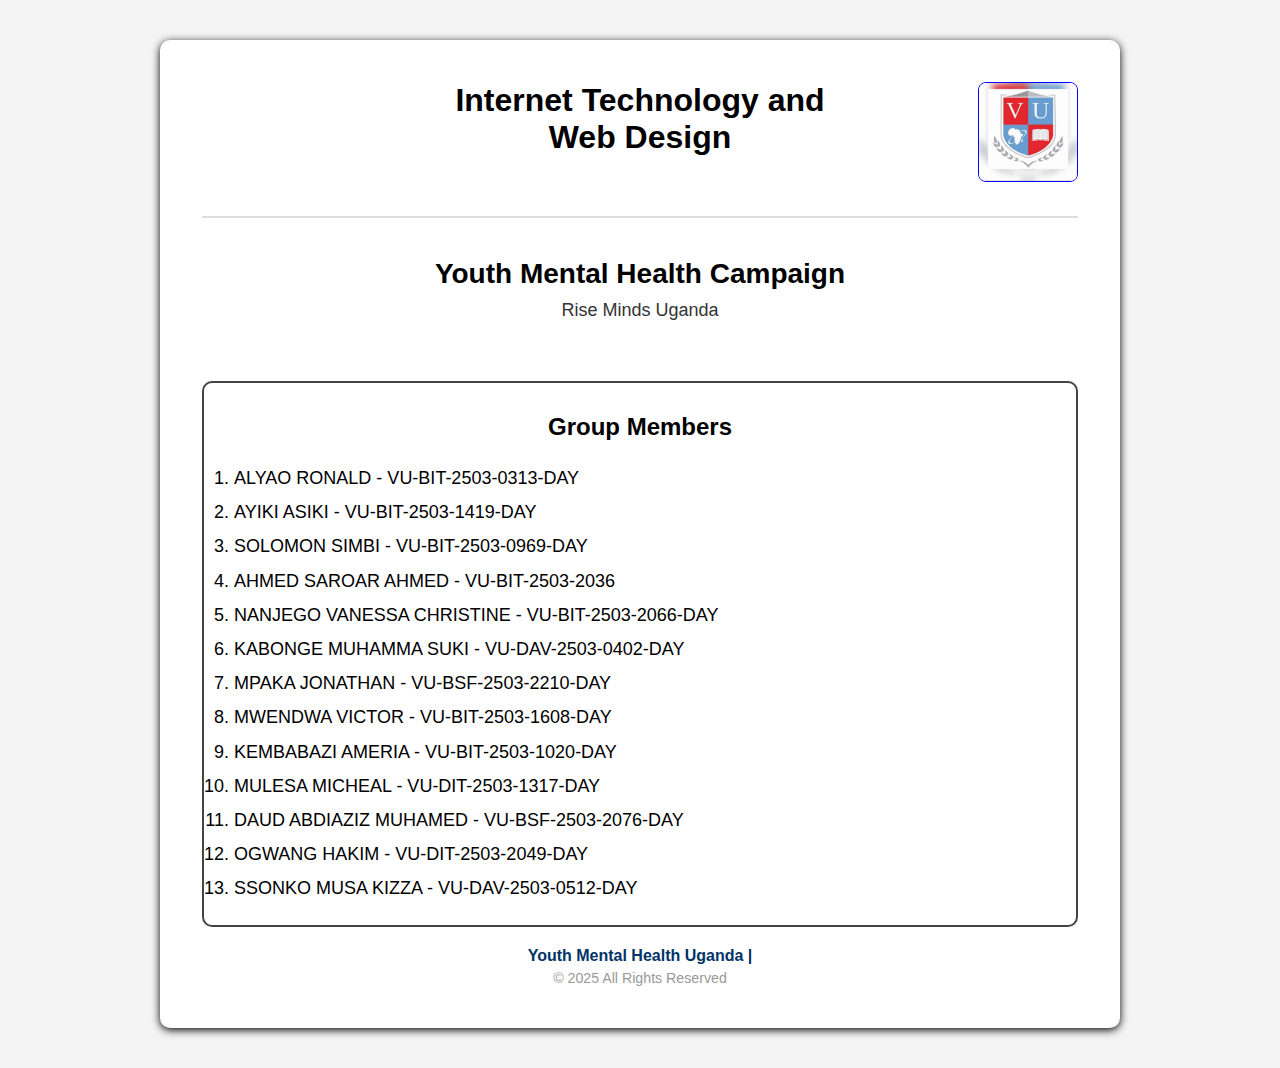
<file: index.html>
<!DOCTYPE html>
<html lang="en">
<head>
    <meta charset="UTF-8">
    <meta name="viewport" content="width=device-width, initial-scale=1.0">
    <title>Cover Page</title>
    <link rel="stylesheet" href="cover.css">
</head>
<body>
    <div class="hero">
        <!--TOP SECTION-->
        <div class="top">
            <h1 class="module">Internet Technology and <br> Web Design</h1>

            <!--logo-->
            <img src="image/logo.jpg" alt="universty logo" class="logo">
        </div>

        <!--Coursework title-->
        <div class="title">
            <h2>Youth Mental Health Campaign</h2>
            <p>Rise Minds Uganda</p>
        </div>
        <!--group datail-->
        <div class="members">
            <h3>Group Members</h3>
            <ol>
                <li>ALYAO RONALD - VU-BIT-2503-0313-DAY</li>
                <LI>AYIKI ASIKI - VU-BIT-2503-1419-DAY</LI>
                <LI>SOLOMON SIMBI - VU-BIT-2503-0969-DAY</LI>
                <LI>AHMED SAROAR AHMED - VU-BIT-2503-2036</LI>
                <LI>NANJEGO VANESSA CHRISTINE - VU-BIT-2503-2066-DAY</LI>
                <LI>KABONGE MUHAMMA SUKI - VU-DAV-2503-0402-DAY</LI>
                <LI>MPAKA JONATHAN - VU-BSF-2503-2210-DAY</LI>
                <LI>MWENDWA VICTOR - VU-BIT-2503-1608-DAY</LI>
                <LI>KEMBABAZI AMERIA - VU-BIT-2503-1020-DAY</LI>
                <LI>MULESA MICHEAL - VU-DIT-2503-1317-DAY</LI>
                <LI>DAUD ABDIAZIZ MUHAMED - VU-BSF-2503-2076-DAY</LI>
                <LI>OGWANG HAKIM - VU-DIT-2503-2049-DAY</LI>
                <li>SSONKO MUSA KIZZA - VU-DAV-2503-0512-DAY</li>
            </ol>
        </div>
        <footer class="foot">
             <p class="p">Youth Mental Health Uganda |</p>
             <p class="rights">&copy; 2025 All Rights Reserved</p>
        </footer>
    </div>
    
    
</body>
</html>
</file>
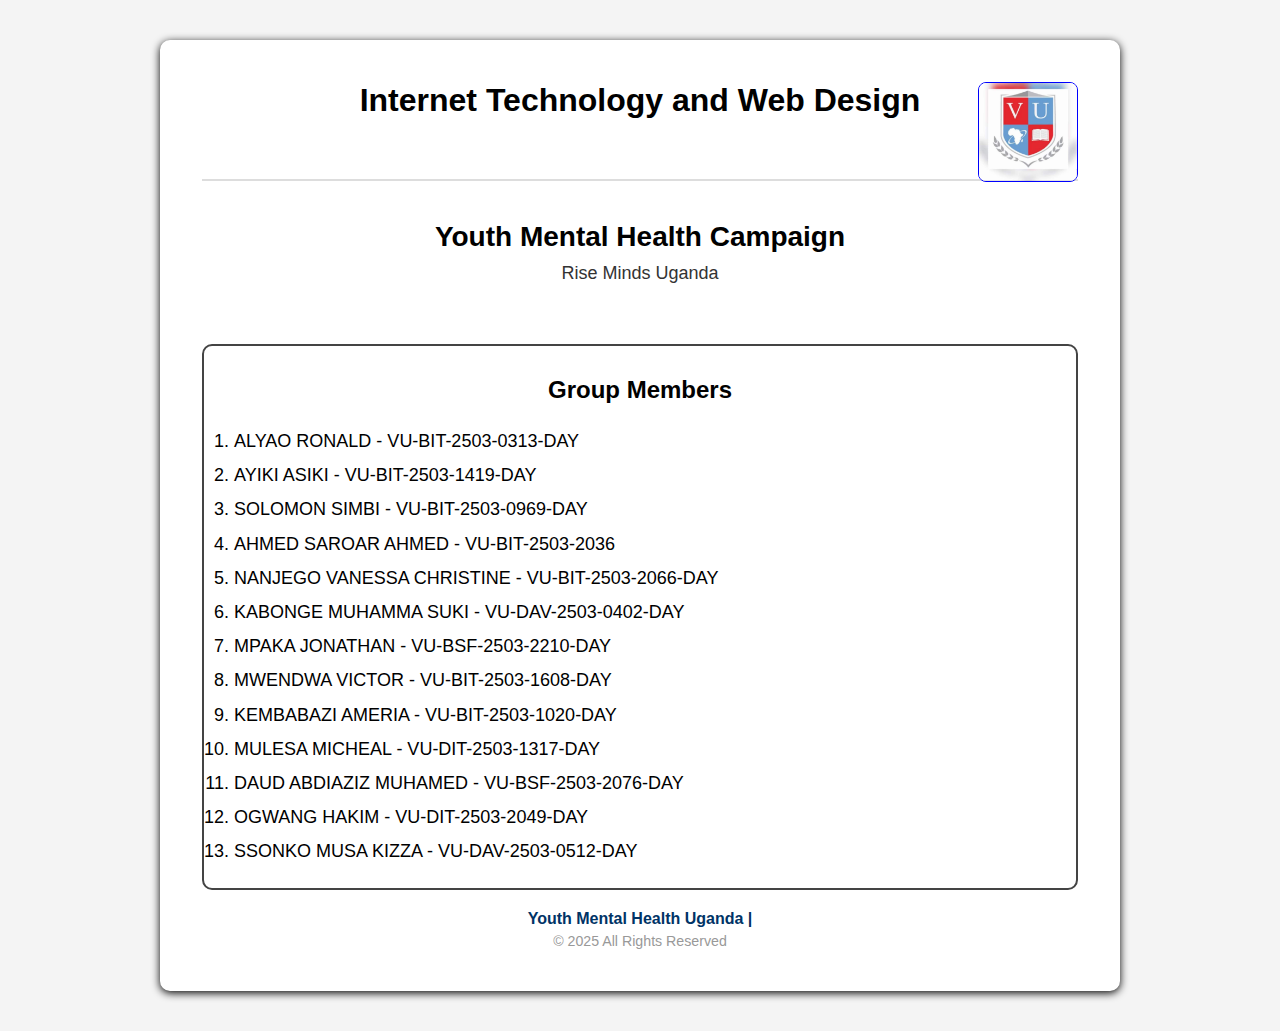
<file: cover.html>
<!DOCTYPE html>
<html lang="en">
<head>
    <meta charset="UTF-8">
    <meta name="viewport" content="width=device-width, initial-scale=1.0">
    <title>Cover Page</title>
    <link rel="stylesheet" href="cover.css">
</head>
<body>
    <div class="hero">
        <!--TOP SECTION-->
        <div class="top">
            <h1 class="module">Internet Technology and Web Design</h1>

            <!--logo-->
            <img src="image/logo.jpg" alt="universty logo" class="logo">
        </div>

        <!--Coursework title-->
        <div class="title">
            <h2>Youth Mental Health Campaign</h2>
            <p>Rise Minds Uganda</p>
        </div>
        <!--group datail-->
        <div class="members">
            <h3>Group Members</h3>
            <ol>
                <li>ALYAO RONALD - VU-BIT-2503-0313-DAY</li>
                <LI>AYIKI ASIKI - VU-BIT-2503-1419-DAY</LI>
                <LI>SOLOMON SIMBI - VU-BIT-2503-0969-DAY</LI>
                <LI>AHMED SAROAR AHMED - VU-BIT-2503-2036</LI>
                <LI>NANJEGO VANESSA CHRISTINE - VU-BIT-2503-2066-DAY</LI>
                <LI>KABONGE MUHAMMA SUKI - VU-DAV-2503-0402-DAY</LI>
                <LI>MPAKA JONATHAN - VU-BSF-2503-2210-DAY</LI>
                <LI>MWENDWA VICTOR - VU-BIT-2503-1608-DAY</LI>
                <LI>KEMBABAZI AMERIA - VU-BIT-2503-1020-DAY</LI>
                <LI>MULESA MICHEAL - VU-DIT-2503-1317-DAY</LI>
                <LI>DAUD ABDIAZIZ MUHAMED - VU-BSF-2503-2076-DAY</LI>
                <LI>OGWANG HAKIM - VU-DIT-2503-2049-DAY</LI>
                <li>SSONKO MUSA KIZZA - VU-DAV-2503-0512-DAY</li>
            </ol>
        </div>
        <footer class="foot">
             <p class="p">Youth Mental Health Uganda |</p>
             <p class="rights">&copy; 2025 All Rights Reserved</p>
        </footer>
    </div>
    
    
</body>
</html>
</file>
<file: cover.css>
*{
    margin: 0;
    padding: 0;
    box-sizing: border-box;
    font-family: 'Segoe UI', Tahoma, Geneva, Verdana, sans-serif;
}
body{
    background: #f4f4f4;
    display: flex;
    justify-content: center;
    padding: 40px;
}
.hero{
    background: white;
    width: 80%;
    padding: 40px;
    border: 2px solid #ffffff;
    border-radius: 10px;
    position: relative;
    box-shadow: 0 2px 8px 

}
.top{
    display: flex;
    justify-content: center;
    position: relative;
    padding-bottom: 60px;
    border-bottom: 2px solid #ddd;
}
.module{
    font-size: 32px;
    font-weight: bold;
    text-align: center;
}
.logo{
    width: 100px;
    position: absolute;
    right: 0;
    top: 0;
    border: 1px solid #0000ff;
    border-radius: 8px;
}
.title{
    text-align: center;
    margin-top: 40px;

}
.title h2{
    font-size: 28px;
    font-weight: 600;
}
.title p{
    margin-top: 10px;
    font-size: 18px;
    color: #333;
}
.members{
    margin-top: 60px;
    border: 2px solid #444;
    padding: 30px;
    border-radius: 10px;
    margin-bottom: 0;
    padding-bottom: 20px;
    background: #fff;
}
.members h3{
    text-align: center;
    margin-bottom: 20px;
    font-size: 24px;
}
.members ol{
    line-height: 1.9;
    font-size: 18px;
}
.foot{
      width: 100%;
      text-align: center;
      margin-top: 20px;
    }
.p{
    margin: 5px 0;
    font-size: 16px;
    color: #003366;
    font-weight: 600;
}
.rights{
    color: #999;
    font-size: 0.888rem;
    margin-bottom: 0;
}
</file>
